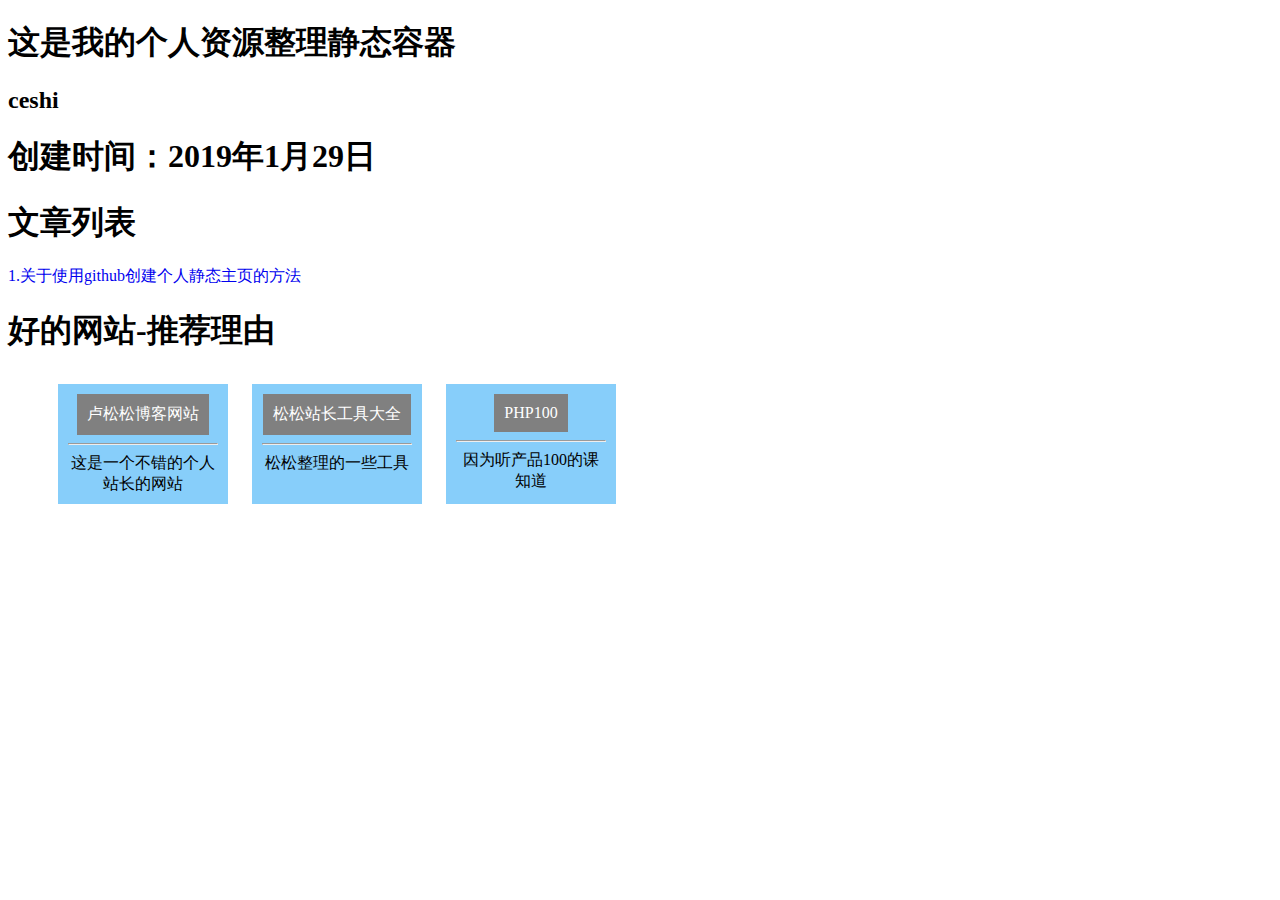
<file: index.html>
<!DOCTYPE html>
<html>
<head>
	<title>旭静连个人积累整理</title>
	<link rel="stylesheet" type="text/css" href="main.css">
	<meta charset="utf-8">
	<style type="text/css">
		#web ol li{
			width: 150px;
			height: 100px;
			display: inline-block;
			margin: 10px;
			padding: 10px;
			vertical-align: middle;
			background-color: #87CEFA;
			text-align: center;

		}
		#web ol li:hover{
			background-color: orange;
		}
		#web ol li a{
			display: inline-block;
			background-color: gray;
			padding: 10px;
			color: white;
		}
		#web ol li p{
			display: inline;
		}
	</style>
</head>
<body>
	<h1>这是我的个人资源整理静态容器</h1>
	<h2>ceshi</h2>
	<h1>创建时间：2019年1月29日</h1>
	<div>
		<h1>文章列表</h1>
		<p><a href="github_build_selfpage.html">1.关于使用github创建个人静态主页的方法</a></p>
	</div>
	<div id="web">
		<h1>好的网站-推荐理由</h1>
		<ol>
			<li><a href="http://lusongsong.com/">卢松松博客网站</a><br><hr><p>这是一个不错的个人站长的网站</p></li>
			<li><a href="http://tool.lusongsong.com/daohang-addurl.html">松松站长工具大全</a><br><hr><p>松松整理的一些工具</p></li>
			<li><a href="http://www.shjianlei.com/">PHP100</a><br><hr>因为听产品100的课知道</li>
		</ol>
	</div>
</body>
</html>
</file>
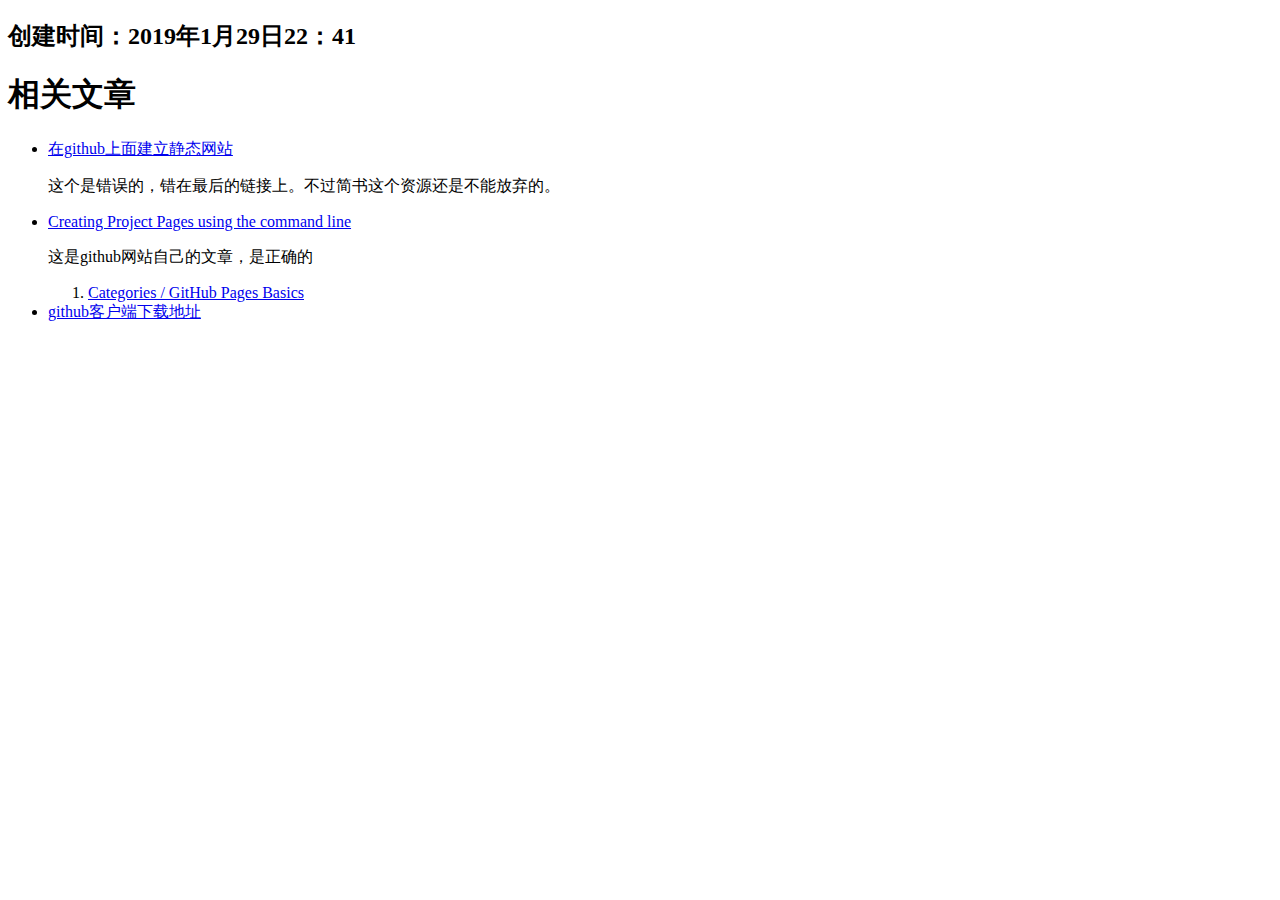
<file: github_build_selfpage.html>
<!DOCTYPE html>
<html>
<head>
	<title>关于使用github创建个人主页的文章</title>
	<meta charset="utf-8">
</head>
<body>
	<h2>创建时间：2019年1月29日22：41</h2>
	<div>
		<h1>相关文章</h1>
		<ul>
			<li><a href="https://www.jianshu.com/p/25cb2baafd81">在github上面建立静态网站</a></li>
			<p>这个是错误的，错在最后的链接上。不过简书这个资源还是不能放弃的。</p>
			<li><a href="https://help.github.com/articles/creating-project-pages-using-the-command-line/">Creating Project Pages using the command line</a>
			<p>这是github网站自己的文章，是正确的</p>
				<ol>
					<li><a href="https://help.github.com/categories/github-pages-basics/">Categories / GitHub Pages Basics</a></li>
				</ol>
			</li>
			<li><a href="https://desktop.github.com/">github客户端下载地址</a></li>
		</ul>
	</div>
</body>
</html>
</file>
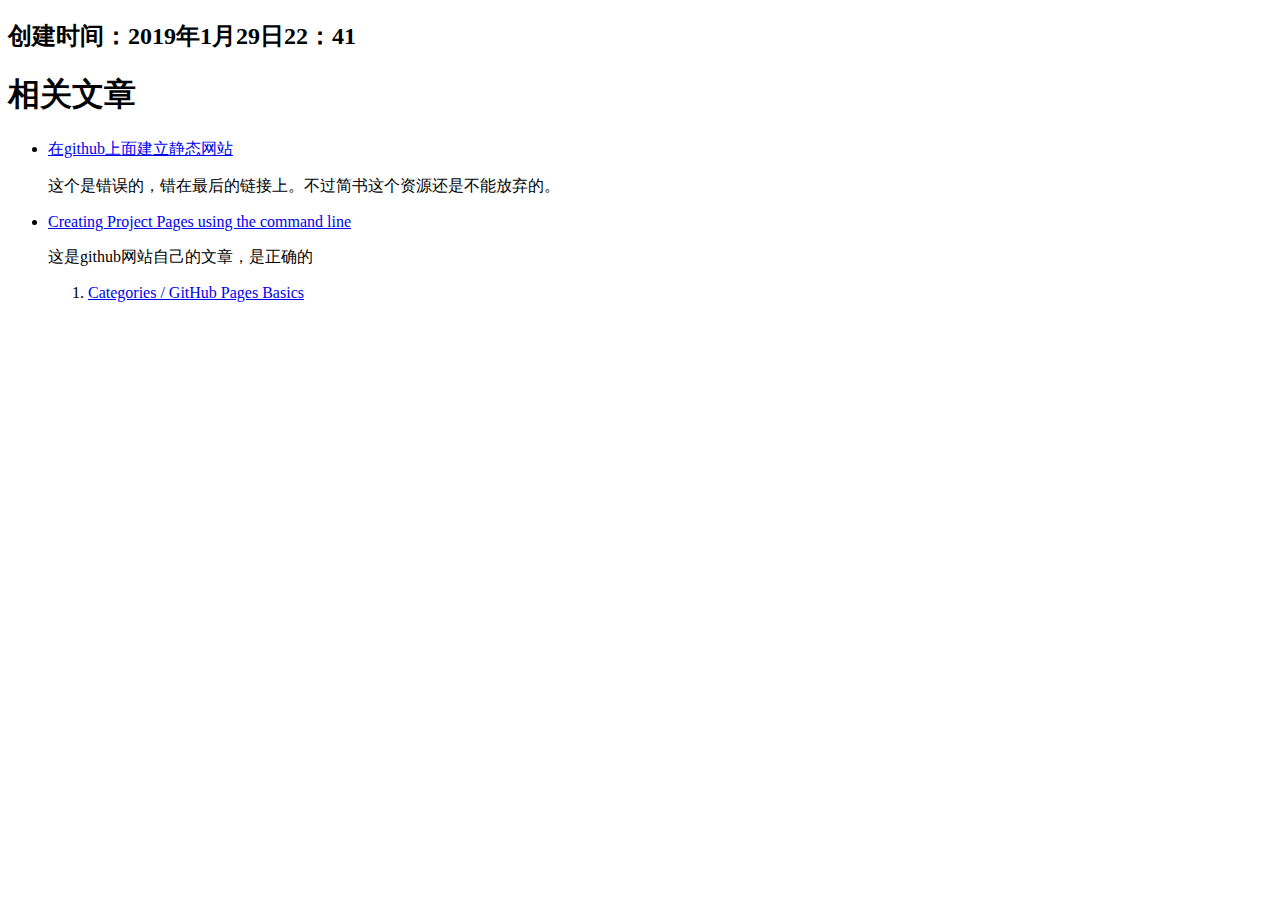
<file: gtihub_build_selfpage.html>
<!DOCTYPE html>
<html>
<head>
	<title>关于使用github创建个人主页的文章</title>
	<meta charset="utf-8">
</head>
<body>
	<h2>创建时间：2019年1月29日22：41</h2>
	<div>
		<h1>相关文章</h1>
		<ul>
			<li><a href="https://www.jianshu.com/p/25cb2baafd81">在github上面建立静态网站</a></li>
			<p>这个是错误的，错在最后的链接上。不过简书这个资源还是不能放弃的。</p>
			<li><a href="https://help.github.com/articles/creating-project-pages-using-the-command-line/">Creating Project Pages using the command line</a>
			<p>这是github网站自己的文章，是正确的</p>
				<ol>
					<li><a href="https://help.github.com/categories/github-pages-basics/">Categories / GitHub Pages Basics</a></li>
				</ol>
			</li>
		</ul>
	</div>
</body>
</html>
</file>
<file: main.css>
*{
	text-decoration: none;
}
</file>
